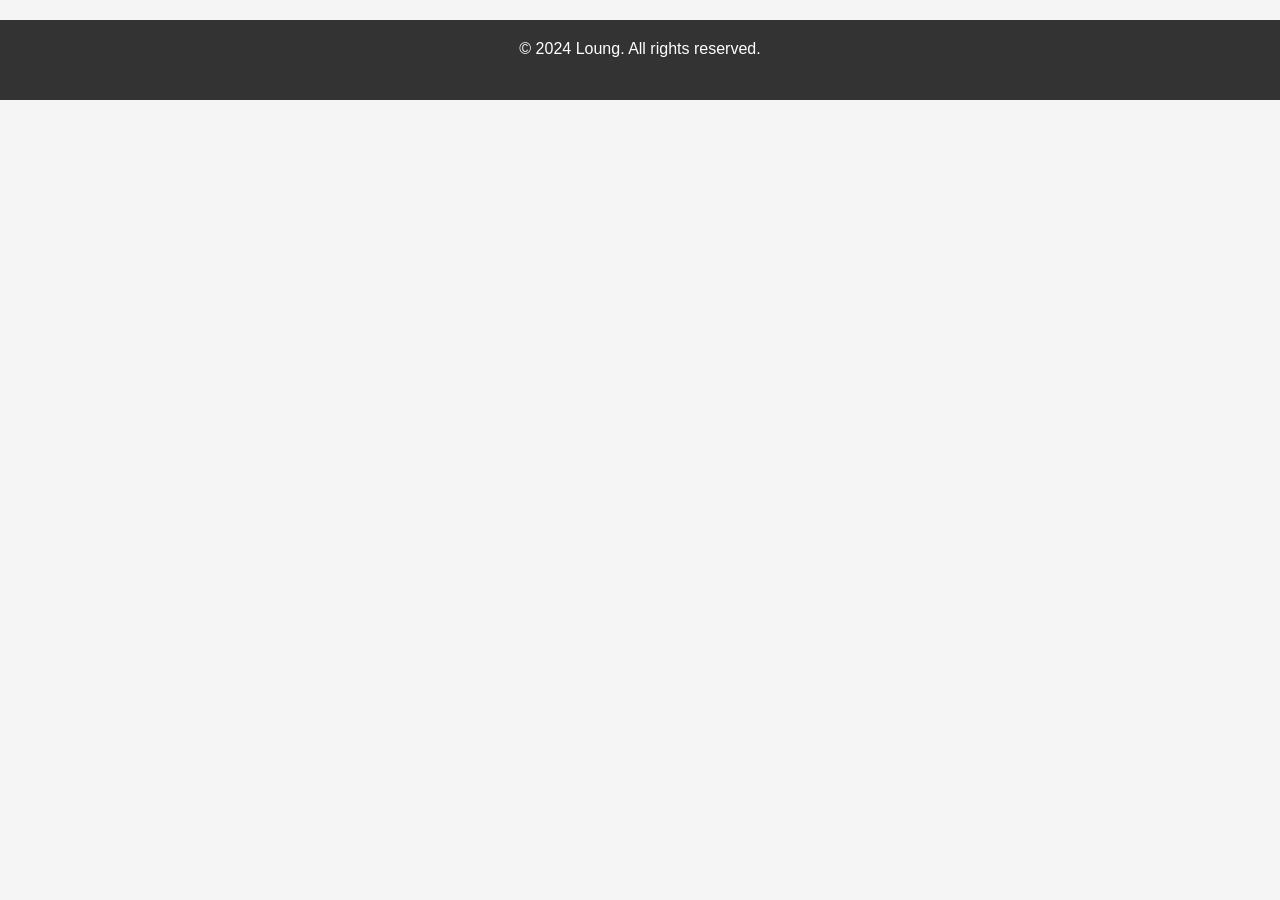
<file: footer.html>
<!DOCTYPE html>
<html lang="en">
<head>
    <meta charset="UTF-8">
    <meta name="viewport" content="width=device-width, initial-scale=1.0">
    <title>Document</title>
    <link rel="stylesheet" href="style.css">
</head>
<body>
    <footer>
        <p>&copy; 2024 Loung. All rights reserved.</p>
    </footer>

</body>
</html>
</file>
<file: style.css>
*{
    margin: 0;
    padding: 0;
    box-sizing: border-box;
}
body{
    font-family: 'Poppins', sans-serif;
    background: #f5f5f5;
    overflow-x: hidden;
}
header{
    position: fixed;
    display: flex;
    justify-content: space-between;
    align-items: center;
    top: 0;
    left: 0;
    width: 100%;
    background: #fff;
    padding: 20px 100px;
    box-shadow: 0 5px 10px rgba(0,0,0,0.1);
    z-index: 100;
}
nav ul{
    display: flex;
    justify-content: center;
    align-items: center;
    gap: 30px; 
}
nav ul li{
    list-style: none;
    position: relative;
}
nav ul li a{
    text-decoration: none;
    color: #333;
    font-size: 18px;
    font-weight: 500;
    transition: 0.3s ease;
    display: flex;
    align-items: center;
}
nav ul li a:hover{
    color: #007bff;
}
nav ul li a i{
    margin-right: 5px;
}
button{
    padding: 5px 20px;
    background: #007bff;
    color: #fff;
    border: none;
    border-radius: 5px;
    cursor: pointer;
    transition: 0.3s ease;
    position: relative;
    left: 80px;
}
button:hover{
    background: #0056b3;
}

/* BADGE DU PANIER */
.badge-panier {
    position: absolute;
    top: -8px;
    right: -8px;
    background: #FF5722;
    color: white;
    border-radius: 50%;
    width: 25px;
    height: 25px;
    display: flex;
    align-items: center;
    justify-content: center;
    font-size: 12px;
    font-weight: bold;
    animation: pulse 0.5s ease;
}

@keyframes pulse {
    0%, 100% {
        transform: scale(1);
    }
    50% {
        transform: scale(1.2);
    }
}

/* MON CONTAINER */
.container{
    max-width: 1200px;
    margin-left: auto;
    margin-right: auto;
    margin-top: 100px;
    padding: 20px;
}
/* la section de mon article */
section{
    display: grid;
    grid-template-columns: repeat(auto-fill, minmax(300px, 1fr));
    gap: 20px;
    padding: 20px;
}
.card{ 
    display: flex;
    justify-content: center;
    background: #fff;
    padding: 20px;
    border-radius: 10px;
    box-shadow: 0 5px 10px rgba(0,0,0,0.1);
    transition: transform 0.3s ease, box-shadow 0.3s ease;
}

.card:hover {
    transform: translateY(-5px);
    box-shadow: 0 10px 20px rgba(0,0,0,0.15);
}

/* mon article */
.article{
    display: flex;
    flex-wrap: wrap;
    padding: 20px;
    margin: 10px;
    border-radius: 5px;
    flex-direction: column;
}

/* image de l'article */
.article img{
    width: 300px;
    height: 290px;
    object-fit: cover;
    border-radius: 5px;
    margin-bottom: 10px;
    padding: 10px;
    transition: transform 0.3s ease;
}

.article img:hover {
    transform: scale(1.05);
}

.article h4 {
    font-size: 18px;
    font-weight: 600;
    color: #333;
    margin-bottom: 10px;
    text-align: center;
}

.article button {
    position: relative;
    left: 0;
    width: 100%;
    padding: 10px;
    background: #FF6600;
    color: white;
    border: none;
    border-radius: 5px;
    cursor: pointer;
    font-weight: 600;
    transition: 0.3s ease;
    margin-top: 10px;
}

.article button:hover {
    background: #e55a00;
    transform: scale(1.05);
}

/* detail de l'article prix et panier d'achat */ 
.detail_article{
    display: flex;
    flex-direction: column;
    justify-content: space-between;
}

.detail_article p{
    width: 100%;
    font-size: 14px;
    font-weight: 500;
    color: #333;
    padding: 10px 0;
}

.detail_article .prix {
    background-color: #4CAF50;
    color: white;
    padding: 8px 12px;
    border-radius: 5px;
    font-weight: bold;
    text-align: center;
}

/* mon footer */
footer{
    height: 80px;
    background: #333;
    color: #fff;
    text-align: center;
    padding: 20px;
    margin-top: 20px;
}
/* Bouton de recherche */
.search-box{
    display: flex;
    justify-content: center;
    align-items: center;
    margin-bottom: 20px;
    margin-top: -30px;
    gap: 10px;
}
.search-box input{
    flex-basis: 0;
    padding: 10px;
    border: 1px solid #ccc;
    border-radius: 20px;
    outline: none;
    background-color: transparent;
    width: 300px;
}
.search-box input:focus{
    border-color: #007bff;
    box-shadow: 0 0 5px rgba(0,123,255,0.5);
    transform: scale(1.06);
    transition: 0.5s ease;
}
.search-box input::placeholder{
    color: #4d4b4b;
    font-size: 15px;
    font-family: Arial;
    font-weight: 500;
}
.search-box button{
    flex-basis: 50px;
    padding: 10px 20px;
    background: #ff6600;
    color: #fff;
    border: none;
    border-radius: 5px;
    cursor: pointer;
    transition: 0.3s ease;
    width: 50px;
    position: relative;
    left: 0;
}
.search-box button:hover {
    background: #e55a00;
}
.search-box button a i{
    color: #fff;
    font-size: 18px;
}

/* ..........login user */
.login-user{
    display: flex;
    justify-content: center;
    flex-direction: column;
    width: 400px;
    margin-right: auto;
    margin-left: auto;
    background-color: rgba(125, 184, 184, 0.984);
    padding: 30px;
    border-radius: 10px;
    box-shadow: 2px 0 5px 1px rgb(87, 3, 3);
    margin-top: 80px;
    transition: 0.5s ease-in;
}
.login-user:hover{
    transform: scale(1.05);
    transition: 0.5s ease-in;
    background-color: #64A5BB;
}
.login-user input{
    margin: 20px;
    color: #fff;
    font-size: 20px;
    padding: 10px;
    border: none;
    border-radius: 5px;
}
.login-user input::placeholder {
    color: rgba(255, 255, 255, 0.7);
}
.login-user button {
    width: 150px;
    margin: 20px auto;
    left: 0;
}

.login-message {
    display: flex;
    justify-content: center;
    text-align: center;
    max-width: 600px;
    margin: 20px auto;
    padding: 15px;
    background-color: #e7f3ff;
    border-left: 4px solid #007bff;
    color: #004085;
    border-radius: 5px;
    font-size: 16px;
    line-height: 1.5;
}

h1{
    display: flex;
    justify-content: center;
    padding: 20px;
    color: #333;
    font-size: 2.5rem;
    font-weight: 300;
}

/* Styles pour modifier_article.php */
.articles-container {
    display: grid;
    grid-template-columns: repeat(auto-fill, minmax(300px, 1fr));
    gap: 20px;
    padding: 20px;
}

.article-card {
    width: 320px;
    border: 1px solid #ddd;
    border-radius: 8px;
    padding: 15px;
    background: #f9f9f9;
    box-shadow: 0 2px 5px rgba(0,0,0,0.1);
    transition: transform 0.3s ease;
}

.article-card:hover {
    transform: translateY(-5px);
}

.article-card img {
    width: 300px;
    height: 290px;
    object-fit: cover;
    border-radius: 5px;
    margin-bottom: 10px;
}

.article-info {
    margin: 10px 0;
}

.article-info strong {
    color: #333;
}

.actions {
    display: flex;
    gap: 10px;
    margin-top: 15px;
}

.btn {
    padding: 8px 15px;
    border: none;
    border-radius: 5px;
    cursor: pointer;
    text-decoration: none;
    display: inline-block;
    font-size: 14px;
    transition: background 0.3s;
    font-weight: 600;
}

.btn-modifier {
    background: #4CAF50;
    color: white;
}

.btn-modifier:hover {
    background: #45a049;
}

.btn-supprimer {
    background: #f44336;
    color: white;
}

.btn-supprimer:hover {
    background: #da190b;
}

.no-articles {
    text-align: center;
    padding: 40px;
    color: #999;
}

.modification-form {
    max-width: 500px;
    margin: 20px auto;
    padding: 20px;
    background: #f0f0f0;
    border-radius: 8px;
}

.modification-form h2 {
    margin-bottom: 20px;
}

.form-group {
    margin-bottom: 15px;
}

.form-group label {
    display: block;
    margin-bottom: 5px;
    font-weight: 600;
    color: #333;
}

.form-group input,
.form-group textarea {
    width: 100%;
    padding: 8px;
    border: 1px solid #ccc;
    border-radius: 4px;
    font-family: Arial, sans-serif;
    box-sizing: border-box;
}

.form-group input:focus,
.form-group textarea:focus {
    outline: none;
    border-color: #007bff;
    box-shadow: 0 0 5px rgba(0,123,255,0.3);
}

.form-actions {
    display: flex;
    gap: 10px;
    margin-top: 20px;
}

.form-actions button,
.form-actions a {
    flex: 1;
    padding: 10px;
    border: none;
    border-radius: 4px;
    cursor: pointer;
    text-align: center;
    text-decoration: none;
    font-weight: 600;
}

.form-submit {
    background: #4CAF50;
    color: white;
}

.form-submit:hover {
    background: #45a049;
}

.form-cancel {
    background: #999;
    color: white;
}

.form-cancel:hover {
    background: #777;
}

.nav-links {
    text-align: center;
    padding: 20px;
}

.nav-links a {
    margin: 0 10px;
    color: #007bff;
    text-decoration: none;
}

.nav-links a:hover {
    text-decoration: underline;
}

/* Styles pour gestion_article.php */
.gestion-header {
    background: #fff;
    padding: 20px 0;
    box-shadow: 0 2px 10px rgba(0,0,0,0.1);
    margin-bottom: 30px;
}

.gestion-title {
    text-align: center;
    color: #333;
    margin-bottom: 30px;
    font-size: 2.5rem;
    font-weight: 300;
}

.gestion_article {
    border: 1px solid #ddd;
    border-radius: 12px;
    padding: 20px;
    background: #fff;
    box-shadow: 0 4px 15px rgba(0,0,0,0.1);
    transition: transform 0.3s ease, box-shadow 0.3s ease;
    overflow: hidden;
    display: flex;
    flex-direction: column;
    height: 100%;
}

.gestion_article:hover {
    transform: translateY(-5px);
    box-shadow: 0 8px 25px rgba(0,0,0,0.15);
}

.gestion_article img {
    width: 300px;
    height: 290px;
    object-fit: cover;
    border-radius: 8px;
    margin-bottom: 15px;
    transition: transform 0.3s ease;
}

.gestion_article:hover img {
    transform: scale(1.05);
}

.gestion_article h4 {
    color: #333;
    margin-bottom: 10px;
    font-size: 1.2rem;
    font-weight: 600;
    text-align: center;
}

.affiche_detail_article {
    margin-top: auto;
}

.affiche_detail_article p {
    margin: 8px 0;
    color: #666;
    font-size: 14px;
    line-height: 1.4;
}

.affiche_detail_article .prix {
    background-color: #4CAF50;
    color: white;
    padding: 8px 12px;
    border-radius: 20px;
    font-weight: bold;
    font-size: 16px;
    text-align: center;
    display: inline-block;
    margin-top: 10px;
}

.gestion-nav-links {
    text-align: center;
    padding: 30px 0;
    margin-top: 20px;
}

.gestion-nav-links a {
    display: inline-block;
    padding: 12px 25px;
    background: linear-gradient(135deg, #007bff, #0056b3);
    color: white;
    text-decoration: none;
    border-radius: 25px;
    font-weight: 600;
    transition: transform 0.2s ease, box-shadow 0.2s ease;
    margin: 0 10px;
}

.gestion-nav-links a:hover {
    transform: translateY(-2px);
    box-shadow: 0 5px 15px rgba(0,123,255,0.3);
}

/* Styles pour publier.php */
.publish-header {
    background: #fff;
    padding: 20px 0;
    box-shadow: 0 2px 10px rgba(0,0,0,0.1);
    margin-bottom: 30px;
    position: fixed;
    top: 0;
    left: 0;
    width: 100%;
    z-index: 1000;
}

.publish-nav ul {
    display: flex;
    justify-content: center;
    align-items: center;
    gap: 30px;
    list-style: none;
    margin: 0;
    padding: 0;
}

.publish-nav ul li a {
    text-decoration: none;
    color: #333;
    font-weight: 500;
    padding: 10px 15px;
    border-radius: 5px;
    transition: all 0.3s ease;
}

.publish-nav ul li a:hover {
    background: #007bff;
    color: white;
}

.publish-container {
    max-width: 600px;
    margin: 120px auto 0;
    padding: 20px;
}

.publish-title {
    text-align: center;
    color: #333;
    margin-bottom: 30px;
    font-size: 2.5rem;
    font-weight: 300;
}

.publish-form {
    background: #fff;
    padding: 40px;
    border-radius: 15px;
    box-shadow: 0 10px 30px rgba(0,0,0,0.1);
}

.publish-form .form-group {
    margin-bottom: 25px;
}

.publish-form .form-group label {
    display: block;
    margin-bottom: 8px;
    color: #555;
    font-weight: 600;
    font-size: 14px;
}

.publish-form .form-group input[type="text"],
.publish-form .form-group input[type="number"],
.publish-form .form-group input[type="file"],
.publish-form .form-group select,
.publish-form .form-group textarea {
    width: 100%;
    padding: 15px;
    border: 2px solid #e1e5e9;
    border-radius: 8px;
    font-size: 16px;
    transition: border-color 0.3s ease;
    box-sizing: border-box;
}

.publish-form .form-group input[type="text"]:focus,
.publish-form .form-group input[type="number"]:focus,
.publish-form .form-group select:focus,
.publish-form .form-group textarea:focus {
    outline: none;
    border-color: #007bff;
    box-shadow: 0 0 0 3px rgba(0,123,255,0.1);
}

.publish-form .form-group textarea {
    resize: vertical;
    min-height: 100px;
}

.publish-form .form-group input[type="file"] {
    padding: 10px;
    background: #f8f9fa;
}

.form-submit {
    width: 60%;
    padding: 15px;
    background: linear-gradient(135deg, #007bff, #0056b3);
    color: white;
    border: none;
    border-radius: 8px;
    font-size: 18px;
    font-weight: 600;
    cursor: pointer;
    transition: transform 0.2s ease, box-shadow 0.2s ease;
    margin: 0 auto;
    display: block;
}

.form-submit:hover {
    transform: translateY(-2px);
    box-shadow: 0 5px 15px rgba(0,123,255,0.3);
}

.message {
    padding: 15px;
    border-radius: 8px;
    margin-bottom: 20px;
    font-weight: 500;
}

.message.success {
    background: #d4edda;
    color: #155724;
    border: 1px solid #c3e6cb;
}

.message.error {
    background: #f8d7da;
    color: #721c24;
    border: 1px solid #f5c6cb;
}

/* STYLES POUR LE PANIER */
.header {
    background-color: white;
    padding: 20px;
    border-radius: 8px;
    box-shadow: 0 2px 4px rgba(0,0,0,0.1);
    margin-bottom: 20px;
}

.header h1 {
    color: #333;
    margin-bottom: 10px;
}

.panier-info {
    font-size: 14px;
    color: #666;
}

.panier-vide {
    background-color: white;
    padding: 40px 20px;
    border-radius: 8px;
    text-align: center;
    box-shadow: 0 2px 4px rgba(0,0,0,0.1);
}

.panier-vide p {
    color: #999;
    margin-bottom: 20px;
    font-size: 16px;
}

.btn-retour {
    display: inline-block;
    background-color: #2196F3;
    color: white;
    padding: 10px 20px;
    text-decoration: none;
    border-radius: 4px;
    border: none;
    cursor: pointer;
    transition: background-color 0.3s;
}

.btn-retour:hover {
    background-color: #0b7dda;
}

.panier-contenu {
    background-color: white;
    border-radius: 8px;
    box-shadow: 0 2px 4px rgba(0,0,0,0.1);
    overflow: hidden;
}

.article-panier {
    display: flex;
    align-items: center;
    padding: 15px;
    border-bottom: 1px solid #eee;
    gap: 20px;
}

.article-panier:last-child {
    border-bottom: none;
}

.article-image {
    width: 100px;
    height: 100px;
    object-fit: cover;
    border-radius: 4px;
}

.article-infos {
    flex: 1;
}

.article-nom {
    font-size: 16px;
    font-weight: bold;
    color: #333;
    margin-bottom: 5px;
}

.article-prix {
    font-size: 14px;
    color: #666;
    margin-bottom: 10px;
}

.quantite-controls {
    display: flex;
    align-items: center;
    gap: 10px;
    margin-bottom: 10px;
}

.quantite-controls button {
    background-color: #f0f0f0;
    border: 1px solid #ddd;
    padding: 5px 10px;
    cursor: pointer;
    border-radius: 3px;
    transition: background-color 0.2s;
    position: relative;
    left: 0;
}

.quantite-controls button:hover {
    background-color: #e0e0e0;
}

.quantite-input {
    width: 50px;
    text-align: center;
    border: 1px solid #ddd;
    padding: 5px;
    border-radius: 3px;
}

.article-sous-total {
    font-size: 14px;
    font-weight: bold;
    color: #2196F3;
    margin-bottom: 10px;
}

.btn-supprimer {
    background-color: #ff4444;
    color: white;
    border: none;
    padding: 5px 10px;
    border-radius: 3px;
    cursor: pointer;
    font-size: 12px;
    transition: background-color 0.2s;
}

.btn-supprimer:hover {
    background-color: #cc0000;
}

.panier-resume {
    background-color: #f9f9f9;
    padding: 20px;
    border-top: 2px solid #eee;
}

.resume-ligne {
    display: flex;
    justify-content: space-between;
    margin-bottom: 10px;
    font-size: 14px;
}

.resume-total {
    display: flex;
    justify-content: space-between;
    margin-top: 15px;
    padding-top: 15px;
    border-top: 2px solid #ddd;
    font-size: 18px;
    font-weight: bold;
    color: #333;
}

.expiration-warning {
    background-color: #fff3cd;
    border: 1px solid #ffc107;
    color: #856404;
    padding: 12px;
    border-radius: 4px;
    margin-bottom: 20px;
    font-size: 13px;
}

.boutons-actions {
    display: flex;
    gap: 10px;
    margin-top: 20px;
}

/* Pagination */
.pagination {
    display: flex;
    justify-content: center;
    align-items: center;
    margin: 40px 0;
    gap: 10px;
}

.page-link {
    padding: 10px 15px;
    text-decoration: none;
    color: #007bff;
    border: 1px solid #ddd;
    border-radius: 5px;
    transition: background-color 0.3s, color 0.3s;
}

.page-link:hover {
    background-color: #007bff;
    color: white;
}

.page-link.active {
    background-color: #007bff;
    color: white;
    border-color: #007bff;
}

.btn-commander {
    flex: 1;
    background-color: #4CAF50;
    color: white;
    padding: 12px;
    border: none;
    border-radius: 4px;
    font-size: 16px;
    font-weight: bold;
    cursor: pointer;
    transition: background-color 0.3s;
}

.btn-commander:hover {
    background-color: #45a049;
}

.btn-commander:disabled {
    background-color: #cccccc;
    cursor: not-allowed;
}

.btn-continuer {
    flex: 1;
    background-color: #2196F3;
    color: white;
    padding: 12px;
    text-decoration: none;
    border-radius: 4px;
    text-align: center;
    transition: background-color 0.3s;
    border: none;
    cursor: pointer;
    font-weight: bold;
    display: flex;
    align-items: center;
    justify-content: center;
}

.btn-continuer:hover {
    background-color: #0b7dda;
}

/* ANIMATIONS ET NOTIFICATIONS */
@keyframes slideIn {
    from {
        transform: translateX(400px);
        opacity: 0;
    }
    to {
        transform: translateX(0);
        opacity: 1;
    }
}

@keyframes slideOut {
    from {
        transform: translateX(0);
        opacity: 1;
    }
    to {
        transform: translateX(400px);
        opacity: 0;
    }
}

.notification {
    position: fixed;
    top: 20px;
    right: 20px;
    padding: 15px 20px;
    border-radius: 5px;
    color: white;
    z-index: 9999;
    box-shadow: 0 2px 5px rgba(0,0,0,0.2);
    animation: slideIn 0.3s ease-in-out;
}

.notification.success {
    background-color: #4CAF50;
}

.notification.error {
    background-color: #f44336;
}

.notification.info {
    background-color: #2196F3;
}

/* STYLES RESPONSIVE */
@media (max-width: 768px) {
    header {
        padding: 15px 30px;
        flex-wrap: wrap;
    }
    
    nav ul {
        gap: 15px;
        font-size: 14px;
    }
    
    button {
        left: 0;
    }
    
    .container {
        margin-top: 150px;
    }
    
    section {
        grid-template-columns: repeat(auto-fill, minmax(250px, 1fr));
        gap: 15px;
        padding: 15px;
    }
    
    .article img {
        width: 100%;
        height: 250px;
    }
    
    .search-box input {
        width: 200px;
    }
    
    .section {
        flex-direction: column;
        gap: 20px;
    }
    
    .commande, .total {
        width: 100%;
        min-height: auto;
    }
}

@media (max-width: 480px) {
    header {
        flex-direction: column;
        padding: 10px 20px;
        gap: 15px;
    }
    
    nav ul {
        gap: 10px;
        font-size: 12px;
    }
    
    .logo {
        font-size: 18px;
        font-weight: bold;
    }
    
    button {
        position: static;
    }
    
    h1 {
        font-size: 1.5rem;
    }
    
    section {
        grid-template-columns: 1fr;
    }
    
    .article img {
        width: 100%;
        height: 200px;
    }
    
    .search-box {
        flex-direction: column;
        gap: 10px;
    }
    
    .search-box input {
        width: 100%;
    }
    
    .search-box button {
        width: 100%;
    }
}

/* STYLES ANCIENS PANIER */
.section{
    display: flex;
    justify-content: space-between;
    flex-wrap: wrap;
    padding: 20px;
    background: #bfecf1;
    width: 100%;
    height: auto;
    gap: 40px;
}
.commande{
    display: flex;
    flex-grow: 5;
    align-items: center;
    padding: 20px;
    background: #fff;
    width: 300px;
    height: auto;
    min-height: 300px;
    border-radius: 10px;
    box-shadow: 0 5px 10px rgba(0,0,0,0.1);
    flex-direction: column;
}
.total{
    display: flex;
    flex-grow: 1;
    align-items: center;
    padding: 20px;
    background: #fff;
    min-width: 200px;
    min-height: 300px;
    border-radius: 10px;
    box-shadow: 0 5px 10px rgba(0,0,0,0.1);
    flex-direction: column;
    justify-content: center;
}

.compte::before{
    content: attr(data-counter);
    width: auto;
    height: 1rem;
    padding: 0.2rem 0.5rem;
    font-weight: 500;
    color: orange;
}

/* ============================================================================ */
/* STYLES POUR LA RECHERCHE - À AJOUTER À TON style.css */
/* ============================================================================ */

.search-box {
    display: flex;
    justify-content: center;
    align-items: center;
    margin-bottom: 20px;
    margin-top: -30px;
    gap: 10px;
}

.search-box input {
    flex: 1;
    max-width: 400px;
    padding: 12px 20px;
    border: 2px solid #ddd;
    border-radius: 25px;
    outline: none;
    background-color: #fff;
    font-size: 16px;
    transition: all 0.3s ease;
}

.search-box input:focus {
    border-color: #007bff;
    box-shadow: 0 0 8px rgba(0, 123, 255, 0.3);
    transform: scale(1.05);
}

.search-box input::placeholder {
    color: #999;
    font-size: 14px;
    font-weight: 500;
}

.search-btn {
    padding: 12px 20px;
    background: #FF6600;
    color: white;
    border: none;
    border-radius: 25px;
    cursor: pointer;
    transition: all 0.3s ease;
    font-weight: 600;
    display: flex;
    align-items: center;
    justify-content: center;
    position: relative;
    left: 0;
    width: auto;
    min-width: 50px;
}

.search-btn:hover {
    background: #e55a00;
    transform: scale(1.05);
    box-shadow: 0 4px 12px rgba(255, 102, 0, 0.3);
}

.search-btn:active {
    transform: scale(0.98);
}

.search-btn i {
    font-size: 18px;
    color: white;
}

/* Aucun résultat */
.aucun-resultat {
    background: white;
    padding: 40px 20px;
    border-radius: 8px;
    text-align: center;
    box-shadow: 0 2px 4px rgba(0,0,0,0.1);
}

/* Pagination */
.pagination {
    display: flex;
    justify-content: center;
    align-items: center;
    gap: 10px;
    margin-top: 30px;
    margin-bottom: 30px;
    flex-wrap: wrap;
}

.page-link {
    padding: 10px 15px;
    border: 1px solid #ddd;
    border-radius: 5px;
    text-decoration: none;
    color: #007bff;
    transition: all 0.3s ease;
    background: white;
}

.page-link:hover {
    background: #007bff;
    color: white;
    box-shadow: 0 2px 8px rgba(0, 123, 255, 0.3);
}

.page-link.active {
    background: #007bff;
    color: white;
    font-weight: bold;
    cursor: default;
}

/* Media queries pour responsive */
@media (max-width: 768px) {
    .search-box {
        flex-direction: column;
        gap: 10px;
    }

    .search-box input {
        max-width: 100%;
        width: 100%;
    }

    .search-btn {
        width: 100%;
    }

    .pagination {
        gap: 5px;
    }

    .page-link {
        padding: 8px 12px;
        font-size: 14px;
    }
}

@media (max-width: 480px) {
    .search-box input {
        font-size: 14px;
        padding: 10px 15px;
    }

    .search-btn {
        padding: 10px 15px;
    }

    .page-link {
        padding: 6px 10px;
        font-size: 12px;
    }
}
</file>
